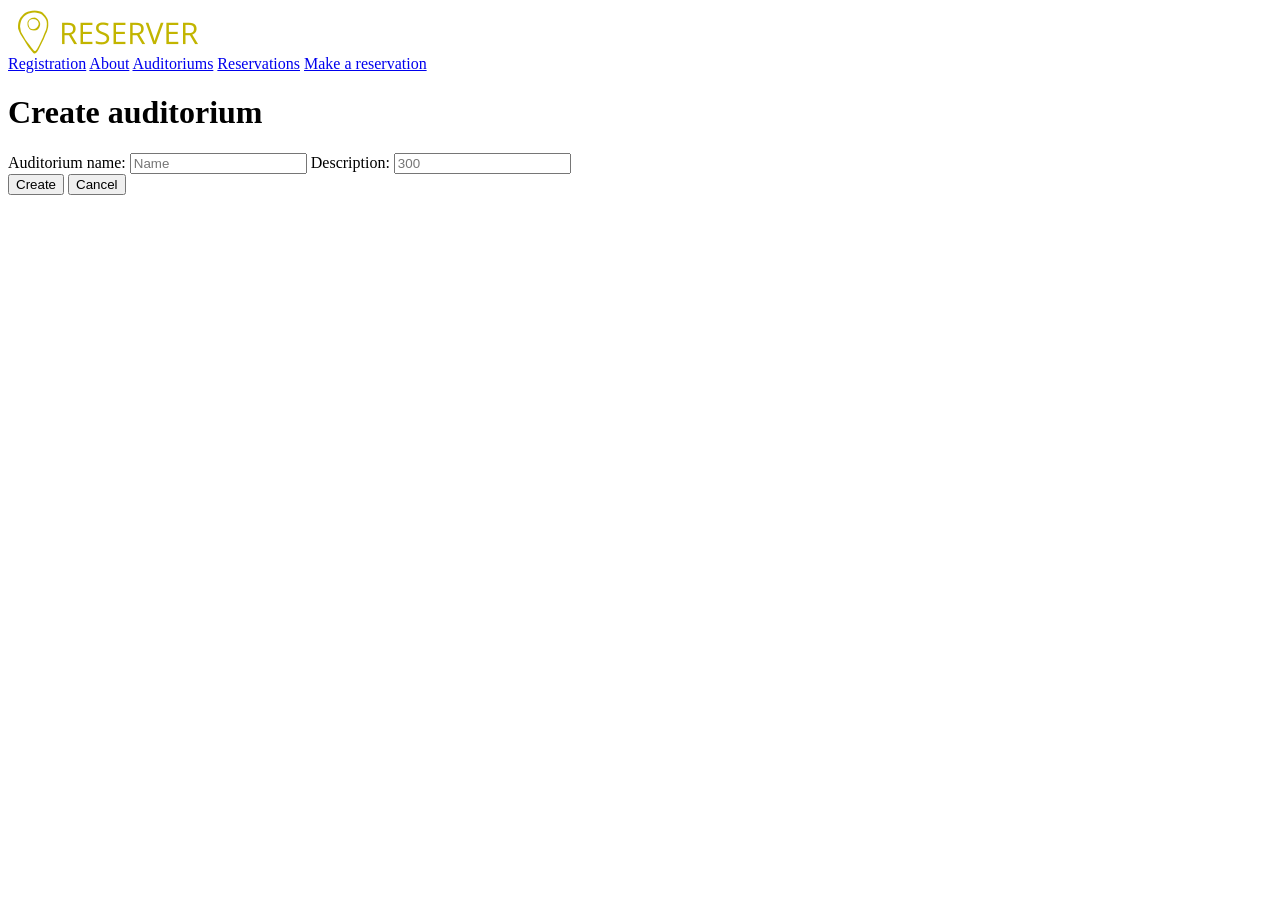
<file: src/app/auditorium/auditorium.component.html>
<body>
<div class="header">
  <a href=""><img src="../../assets/Logo.png"></a>
  <div class="header-right">
    <a href="/register">Registration</a>
    <a href="/about">About</a>
    <a href="/auditoriums">Auditoriums</a>
    <a href="/bookings">Reservations</a>
    <a href="/booking">Make a reservation</a>
  </div>
</div>
    <div class="container">
        <div class="container3">

            <form (submit)="createauditorium(name, description)" class="form2">
                <h1>Create auditorium</h1>
                <label class="m">Auditorium name:</label>
                <input type="text" name="name" placeholder="Name" id="name" #name/>
                <label class="m">Description:</label>
                <input type="text" id="funds" name="Description" placeholder="300" #description/>

                <div class="mt-30">
                    <button type="submit" class="btn2">
                                        Create
                    </button>
                    <button type="button"  onclick="location.href = '/auditoriums'" class="btn2">
                                        Cancel
                    </button>
                </div>
            </form>
        </div>
    </div>
</body>
</file>
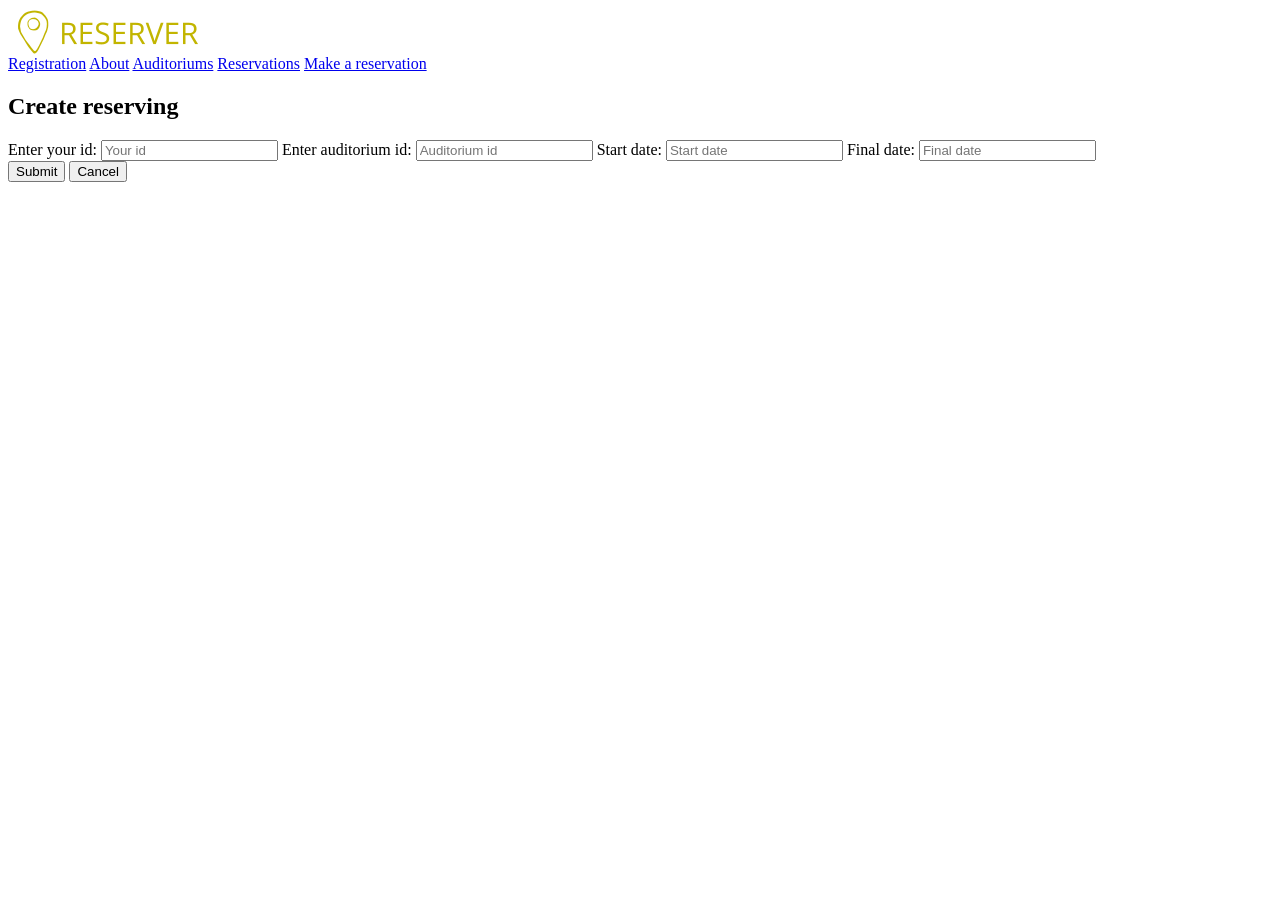
<file: src/app/create-booking/create-booking.component.html>
<body>
<div class="header">
  <a href=""><img src="../../assets/Logo.png"></a>
  <div class="header-right">
    <a href="/register">Registration</a>
    <a href="/about">About</a>
    <a href="/auditoriums">Auditoriums</a>
    <a href="/bookings">Reservations</a>
    <a href="/booking">Make a reservation</a>
  </div>
</div>
    <section class="container">
        <div class="container3">

            <form (submit)="createTransaction(User_id, Auditorium_id, Booking_date_start, Booking_date_final)" class="form2">
                <h1>Create reserving</h1>
                <label class="m">Enter your id:</label>
                <input type="number" placeholder="Your id" #User_id/>
                <label class="m">Enter auditorium id:</label>
                <input type="number" name="funds" placeholder="Auditorium id" #Auditorium_id/>
                <label class="m">Start date:</label>
                <input type="text" name="funds" placeholder="Start date" #Booking_date_start/>
                <label class="m">Final date:</label>
                <input type="text" name="funds" placeholder="Final date" #Booking_date_final/>

                <div class="mt-30">
                    <button type="submit" class="btn2">
                        Submit
                    </button>
                    <button type="button"  onclick="location.href='/auditoriums'" class="btn2">
                        Cancel
                    </button>
                </div>
            </form>
        </div>
    </section>
</body>
</file>
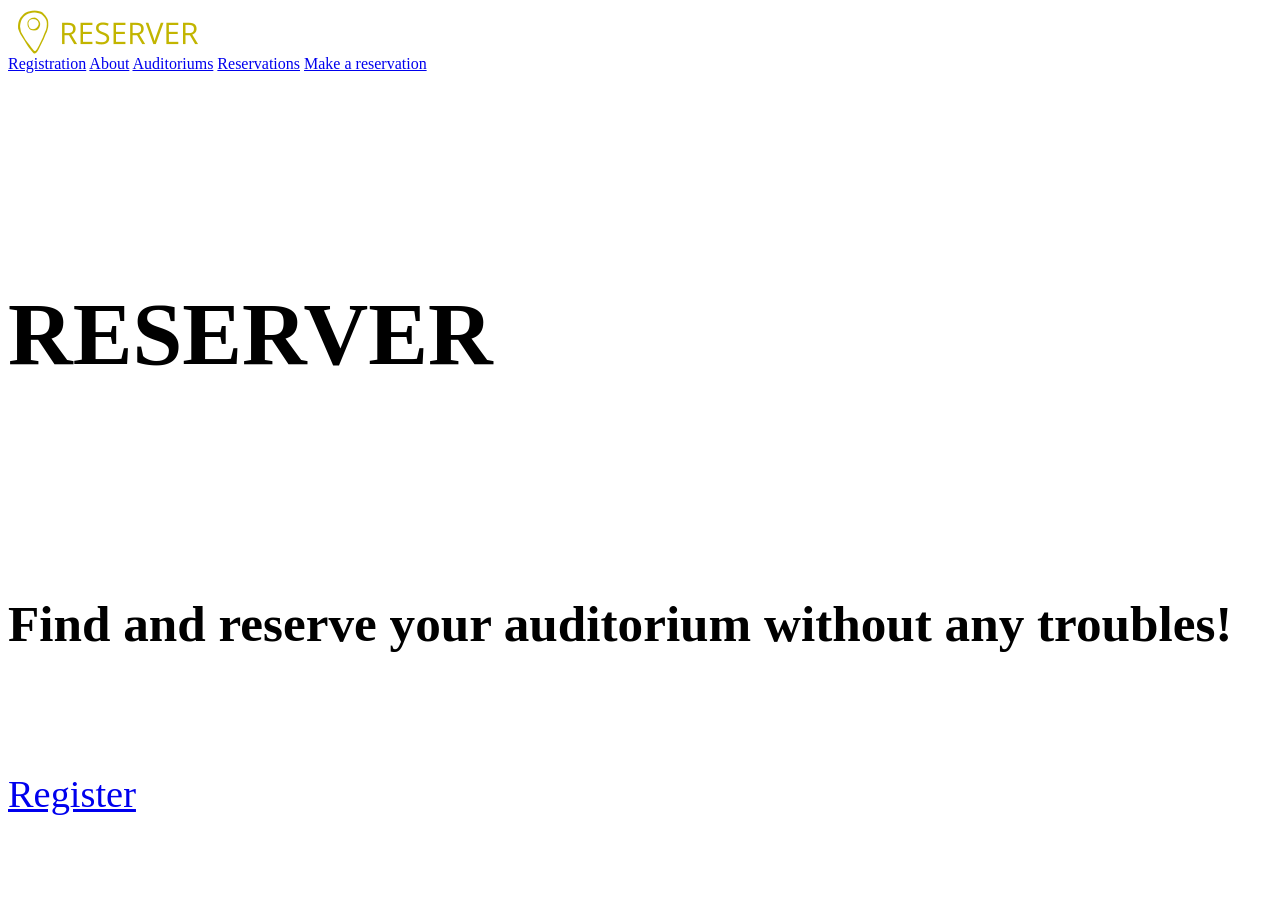
<file: src/app/index/index.component.html>
<body>
<div class="header">
  <a href=""><img src="../../assets/Logo.png" alt=""></a>
  <div class="header-right">
    <a href="/register">Registration</a>
    <a href="/about">About</a>
    <a href="/auditoriums">Auditoriums</a>
    <a href="/bookings">Reservations</a>
    <a href="/booking">Make a reservation</a>
  </div>
</div>
<div class="container">
  <div class="intro__inner">
    <h6 class="intro__title" style="font-size:7vw">RESERVER</h6>
    <h6 class="intro__subtitle" style="font-size:4vw">Find and reserve your auditorium without any troubles!</h6>
    <a class="btn2" style="font-size:3vw" href="/register">Register</a>
  </div>
</div>
</body>
</file>
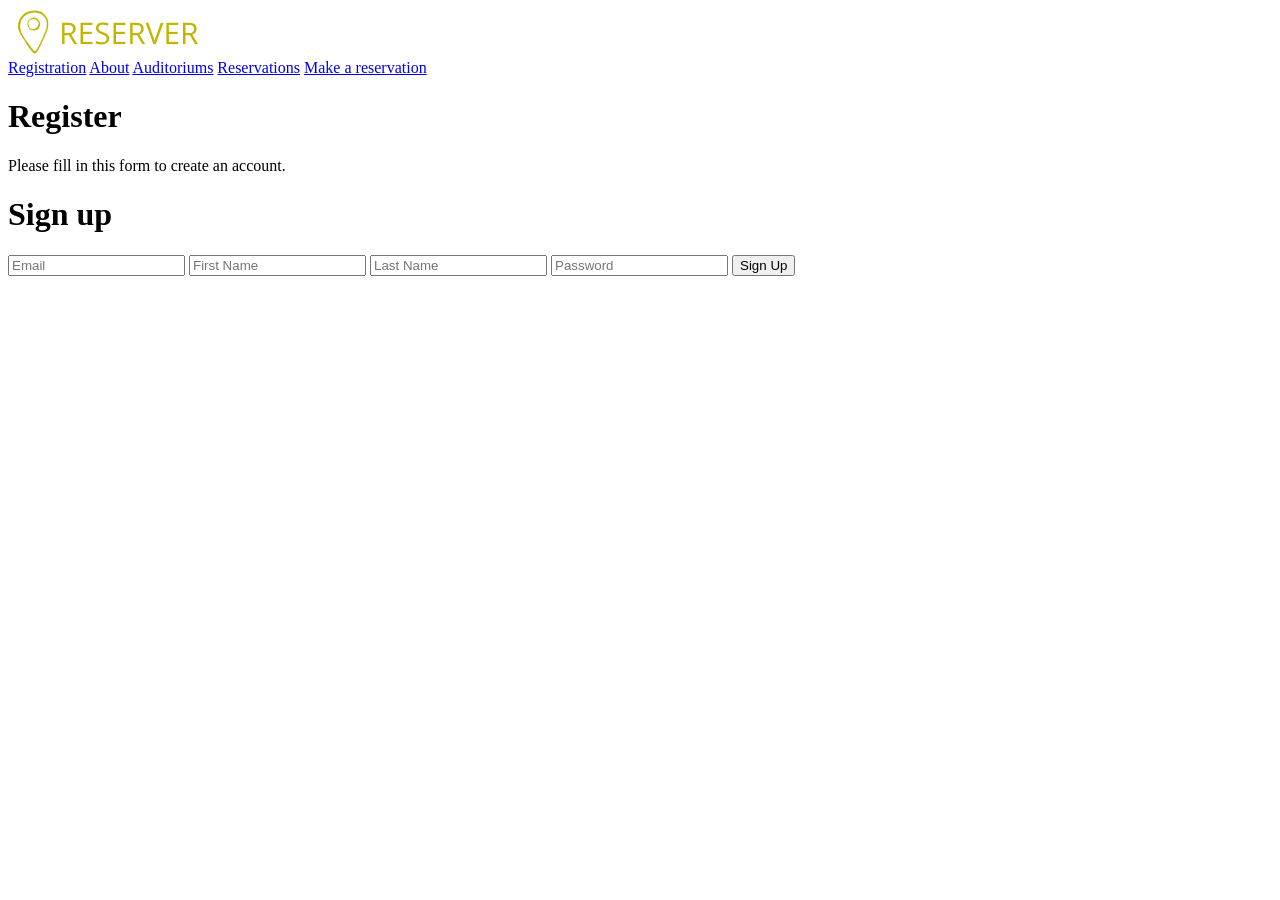
<file: src/app/registration/registration.component.html>
<!DOCTYPE html>
<html lang="en">
<head>
  <meta charset="UTF-8">
  <meta name="viewport" content="width=device-width, initial-scale=1">

  <link rel="preconnect" href="https://fonts.gstatic.com">
  <link href="https://fonts.googleapis.com/css2?family=Open+Sans:wght@400;700&display=swap"
        rel="stylesheet">
  <title>Registration</title>

</head>
<body>

<div class="header">
  <a href=""><img src="../../assets/Logo.png" alt=""></a>
  <div class="header-right">
    <a href="/register">Registration</a>
    <a href="/about">About</a>
    <a href="/auditoriums">Auditoriums</a>
    <a href="/bookings">Reservations</a>
    <a href="/booking">Make a reservation</a>
  </div>
</div>
<div class="container">
  <div class="container3">
    <h1>Register</h1>
    <p>Please fill in this form to create an account.</p>
    <form (submit)="register(Email, Firstname, Lastname, Password)">
      <h1>Sign up</h1>
      <ul id="form-messages"></ul>
      <input type="email" placeholder="Email" id="email" name="email" required #Email/>
      <input type="text" placeholder="First Name" id="first_name" name="first_name" required #Firstname/>
      <input type="text" placeholder="Last Name" id="last_name" name="last_name"  required #Lastname/>
      <input type="password" placeholder="Password" id="password" name="password" required #Password/>
      <button type="submit" id="btn-submit" class="btn2">Sign Up</button>



    </form>
    <!--<button type="submit" class="btn">Registration</button>-->

  </div>
</div>
</body>
</html>
</file>
